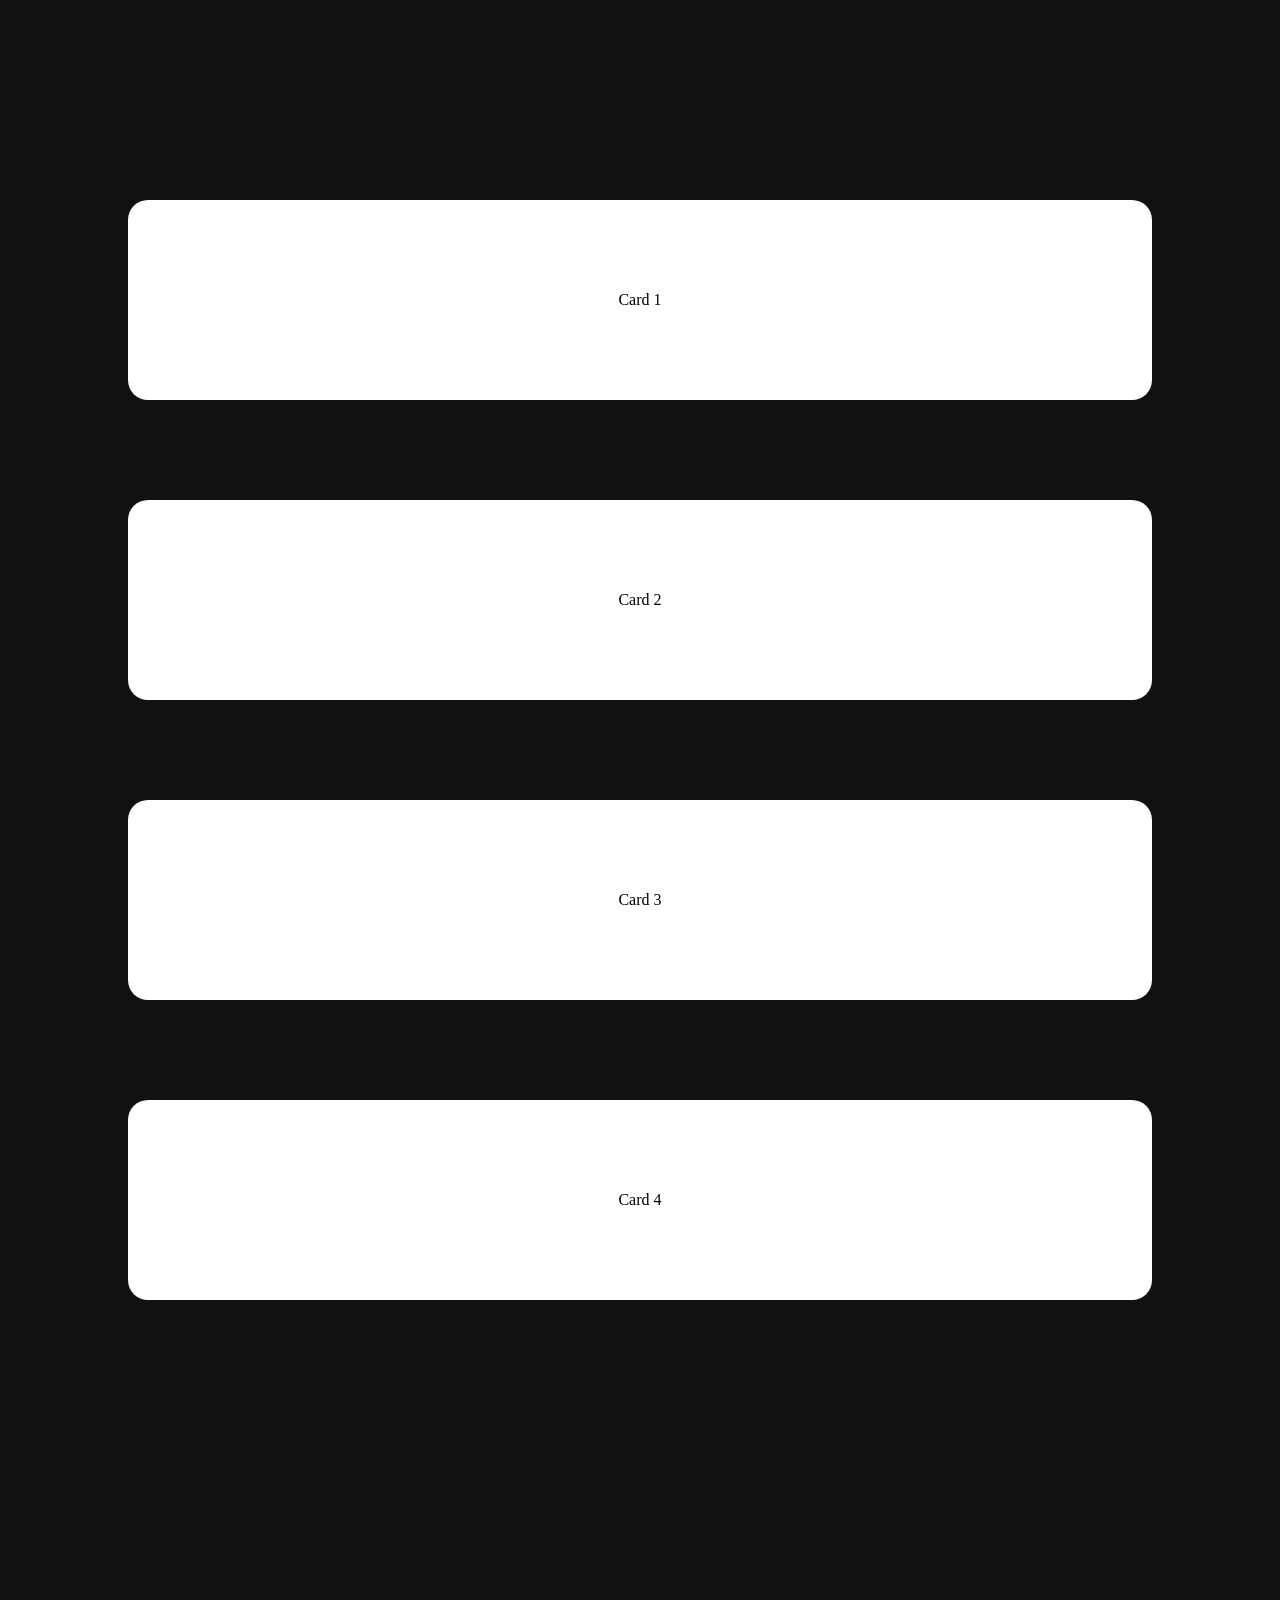
<file: sample_scroll animation/animation.html>
<!DOCTYPE html>
<html lang="en">
<head>
    <meta charset="UTF-8">
    <meta name="viewport" content="width=device-width, initial-scale=1.0">
    <title>Document</title>
    <link rel="stylesheet" href="./animations.css">
</head>
<body>
    <div class="container">
    <div class="card">Card 1</div>
    <div class="card">Card 2</div>
    <div class="card">Card 3</div>
    <div class="card">Card 4</div>
</div>
</body>
</html>
</file>
<file: sample_scroll animation/animations.css>
body{
    margin:0;
    min-height:200vh;
    background:#111;
}

.container{
    width:80%;
    margin:auto;
    padding-top:100px;
}

.card{
    height:200px;
    margin:100px 0;
    background:white;
    border-radius:20px;
    display: flex;
    align-items: center;
    justify-content: center;
    animation-name: reveal;
    /* animation-duration: 10s; */
    animation-timeline: view();
    animation-range: entry 0% cover 150%;
    animation-fill-mode: both;
}

@keyframes reveal{
    from{
        opacity:0;
        transform:translateY(200px) scaleX(0.8);
    }
    to{
        opacity:1;
        transform:translateY(0) scale(1.5);
    }
}
</file>
